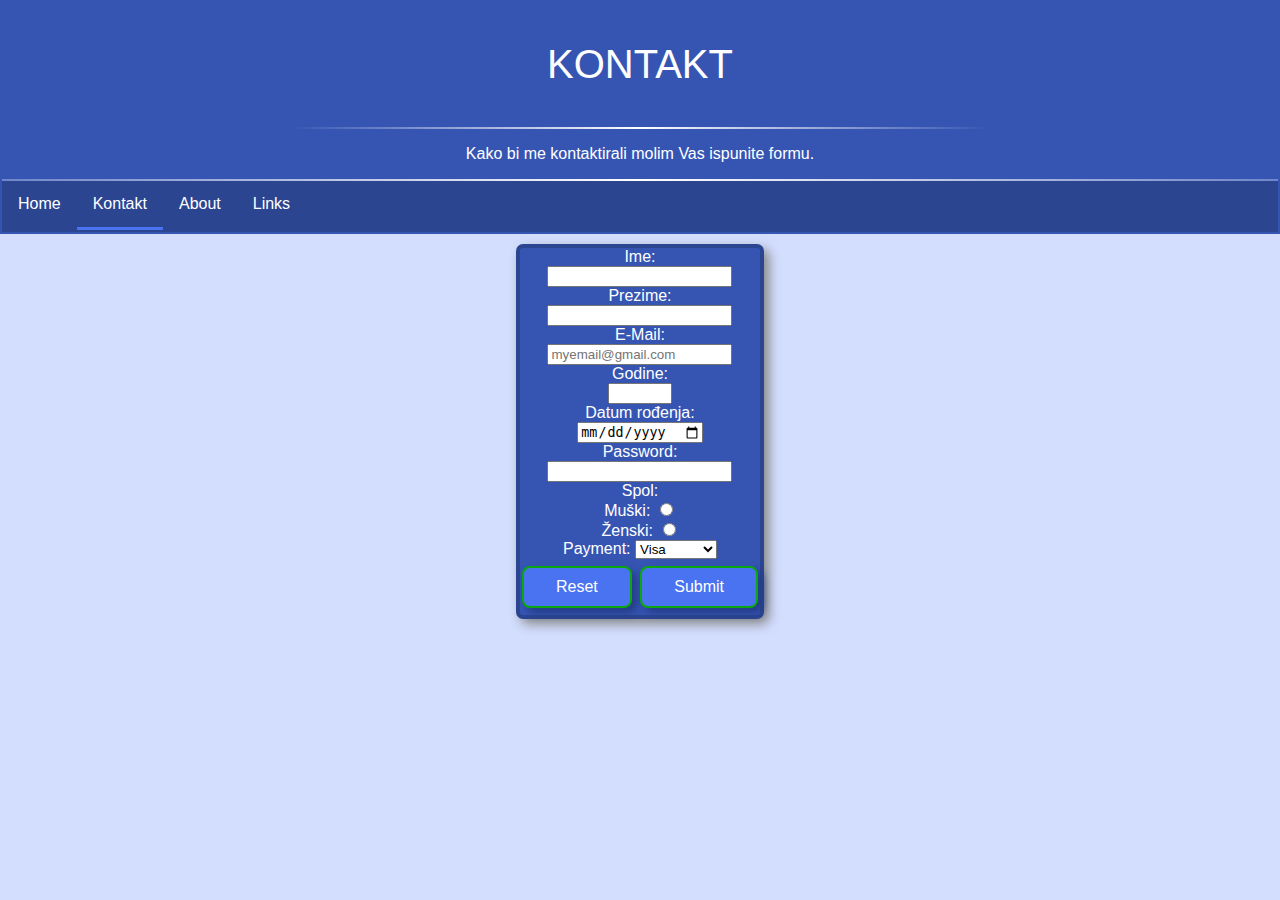
<file: contact.html>
<!DOCTYPE html>
<html>
  
  <head>
    <link rel="stylesheet" href="style.css">
    <meta charset="UTF-8">
    <meta name="viewport" content="width=device-width, initial-scale=1">
    <title>Berinov kontakt</title>
  </head>
  
  <body>
    
    <div class="header">
      <p style="font-size: 40px;">KONTAKT</p> 

      <div class="line-1"></div>
      
      <div class="main">
        <p style="font-size: 16px;">Kako bi me kontaktirali molim Vas ispunite formu.</p>

          <div class="line-3"></div>
          <!-- Navigation bar -->
          <div>
            <ul class="ul">
              <li class="li"><a href="index.html">Home</a></li>              
              <li class="li"><a class="active" href="contact.html">Kontakt</a></li>
              <li class="li"><a href="about.html">About</a></li>
              <li class="li"><a href="links.html">Links</a></li>
            </ul>
          </div>
      </div>

    </div>
    
    <article>
      <div class="divform">
        <form class="form">
          <label for="name" class="label">Ime:</label><br>
          <input name="name" id="name" required>
          <br>
          <label for="name">Prezime:</label><br>
          <input name="name" id="name">
          <br>
          <label for="email">E-Mail:</label><br>
          <input type="email" id="email" name="email" required placeholder="myemail@gmail.com">
          <br>
          <label for="age">Godine:</label><br>
          <input type="number" id="age" name="age" min="1" max="120">
          <br>
          <label for="password">Datum rođenja:</label><br>
          <input type="date" id="date" name="date" min="1930-01-01">
          <br>
          <label for="date">Password:</label><br>
          <input type="password" id="password" name="password" required>
          <br>
          Spol:
          <br>
          <label for="male">Muški:</label>
          <input type="radio" id="male" name="gender" required>
          <br>
          <label for="female">Ženski:</label>
          <input type="radio" id="female" name="gender" required>
          <br>
          <label for="payment">Payment:</label>
          <select id="payment" name="payment">
            <option value="visa">Visa</option>
            <option value="mastercard">Mastercar</option>
            <option value="giftcard">Gift card</option>
          </select>
          <br>
          
          <button type="reset" class="button">Reset</button>
          <button type="submit"class="button">Submit</button>
          
        </form>
      </div>
      
    </article>

    
  </body>
</html>
</file>
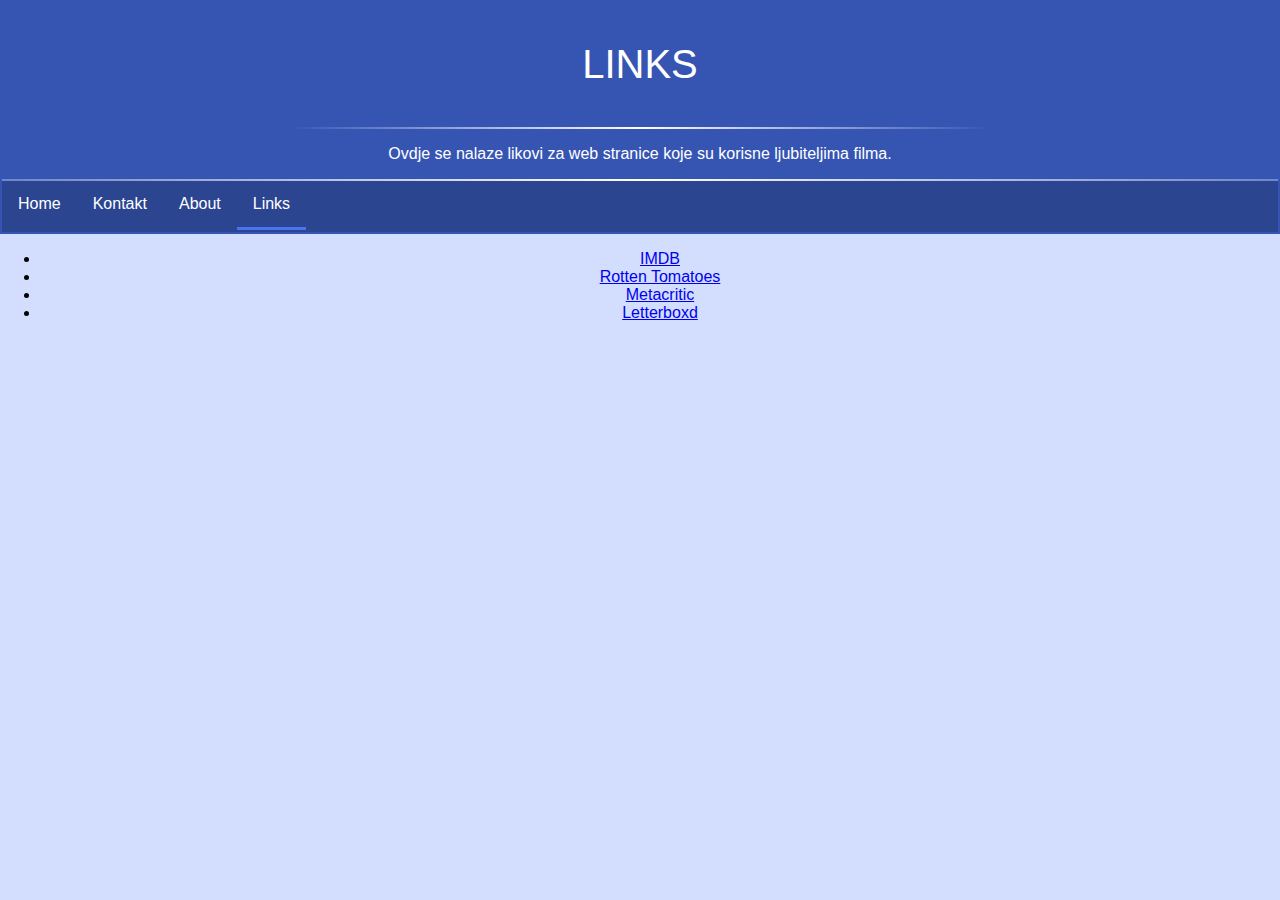
<file: links.html>
<!DOCTYPE html>
<html>
  
  <head>
    <link rel="stylesheet" href="style.css">
    <meta charset="UTF-8">
    <meta name="viewport" content="width=device-width, initial-scale=1">
    <title>Berinov portfolio</title>
  </head>
  
  <body>
    
    <div class="header">
      <p style="font-size: 40px;">LINKS</p> 

      <div class="line-1"></div>
      
      <div class="main">
        <p style="font-size: 16px;">Ovdje se nalaze likovi za web stranice koje su korisne ljubiteljima filma.</p>

          <div class="line-3"></div>
          <!-- Navigation bar -->
          <div>
            <ul class="ul">
              <li class="li"><a href="index.html">Home</a></li>              
              <li class="li"><a href="contact.html">Kontakt</a></li>
              <li class="li"><a href="about.html">About</a></li>
              <li class="li"><a class="active"  href="links.html">Links</a></li>
            </ul>
          </div>
      </div>

    </div>
    
    <ul align="center">
      <li><a  target="_blank" href="https://www.imdb.com/?ref_=nv_home">IMDB</a></li>
      <li><a  target="_blank" href="https://www.rottentomatoes.com/">Rotten Tomatoes</a></li>
      <li><a  target="_blank" href="https://www.metacritic.com/">Metacritic</a></li>
      <li><a  target="_blank" href="https://letterboxd.com/">Letterboxd</a></li>
    </ul>
      
    
  </body>
</html>
</file>
<file: style.css>
body{
  background-color: #d3deff;
  margin: 0;
  font-family: 'Lucida Sans', 'Lucida Sans Regular', 'Lucida Grande', 'Lucida Sans Unicode', Geneva, Verdana, sans-serif;
  
}

.header {
  padding: 2px;
  text-align: center;
  background: #3655b3;
  color: white;  
  
}

.main{
  text-align: center;
  padding-top: -5px;
  
  
}

.line-1 {
    display:block;
    border:none;
    color:white;
    height:2px;
    background: -webkit-gradient(radial, 50% 50%, 0, 50% 50%, 350, from(#fff), to(#3655b3));
}

.line-2 {
    display:block;
    border:none;
    color:white;
    height:2px;
    background: -webkit-gradient(radial, 50% 50%, 0, 50% 50%, 150, from(#3655b3), to(#d3deff));
}

.line-3 {
  display:block;
  border:none;
  color:white;
  height:2px;
  background: -webkit-gradient(radial, 50% 50%, 0, 50% 50%, 900, from(#fff), to(#3655b3));
}


.gridLayout{
  display: grid;   
  grid-gap: 5px;  
  
}

@media (min-width: 400px) {
  .gridLayout { grid-template-columns: repeat(1, 1fr); }
}

@media (min-width: 600px) {
  .gridLayout { grid-template-columns: repeat(2, 1fr); }
}

@media (min-width: 1000px) {
  .gridLayout { grid-template-columns: repeat(3, 1fr); }
}

@media (min-width: 1400px) {
  .gridLayout { grid-template-columns: repeat(4, 1fr); }
}

/* Screen larger than 900px? 3 columns */
@media (min-width: 1700px) {
  .gridLayout { grid-template-columns: repeat(5, 1fr); }
}

@media (min-width: 2200px) {
  .gridLayout { grid-template-columns: repeat(6, 1fr); }
}


.gallery {
  width: 320px;
  margin: 20px;  
  border: 2px solid #3655b3;
  border-bottom-left-radius: 13px;
  border-bottom-right-radius: 13px; 
  box-shadow: 5px 5px 8px #888888;
}

.gallery:hover {
  cursor: pointer;
  transform: scale(1.02);  
  box-shadow: 11px 11px 15px #9c9c9c;
  transition: box-shadow 0.18s ease-in-out , transform 0.2s;;
  
}

.gallery img {
  width: 100%;
  height: auto;
}

.description {
  padding: 15px;
  text-align: center;
}

.centerImages{
  text-align:center;
  display:block;
}

.ul {
  float: center;
  list-style-type: none;
  margin: 0px;
  padding: 0px;
  border-bottom: 2px solid transparent;
  overflow: hidden;
  background-color: #2b4591;
  
}

.li {
  float: left;
}

.li a {
  display: block;
  color: white;
  text-align: center;
  padding: 14px 16px;
  text-decoration: none;
  
}

.li a:hover {
  background-color: #3655b3;
 
  transition: 0.4s;
}

.li a.active {
  border-bottom: 3px solid #4973f1;
}

.button {
  background-color: #4973f1;
  border: 2px solid #0ba710 ;
  border-radius: 8px;
  color: white;
  padding: 10px 32px;
  text-align: center;
  display: inline-block;
  font-size: 16px;
  margin: 7px 2px;
  cursor: pointer;
  box-shadow: 5px 5px 8px #233c85;
}

.button:hover {
  background-color: #8ca9ff;
  border: 2px solid #0ba710 ;
  transition: 0.3s;

}

.divform{
  display: block;
  text-align: center;
}

.form{
  display: inline-block;
  text-align: center;

  border: 4px solid #2b4591;
  border-radius: 7px;
  box-shadow: 5px 5px 12px #888888;
  margin: 10px;
    
  color: #fff;
  background-color: #3655b3;
}

.about{
  text-align: center;
}

.about img{
  box-shadow: 5px 5px 12px #777777;
  margin: 10px;
  border: 2px solid #3655b3;
  border-radius: 13px;
  width: 900px;
  height: auto;
}

.TextAbout{
  box-shadow: 5px 5px 12px #777777;
  margin: 10px;
  border: 2px solid #3655b3;
  border-radius: 13px;
  text-align: center;
}
</file>
